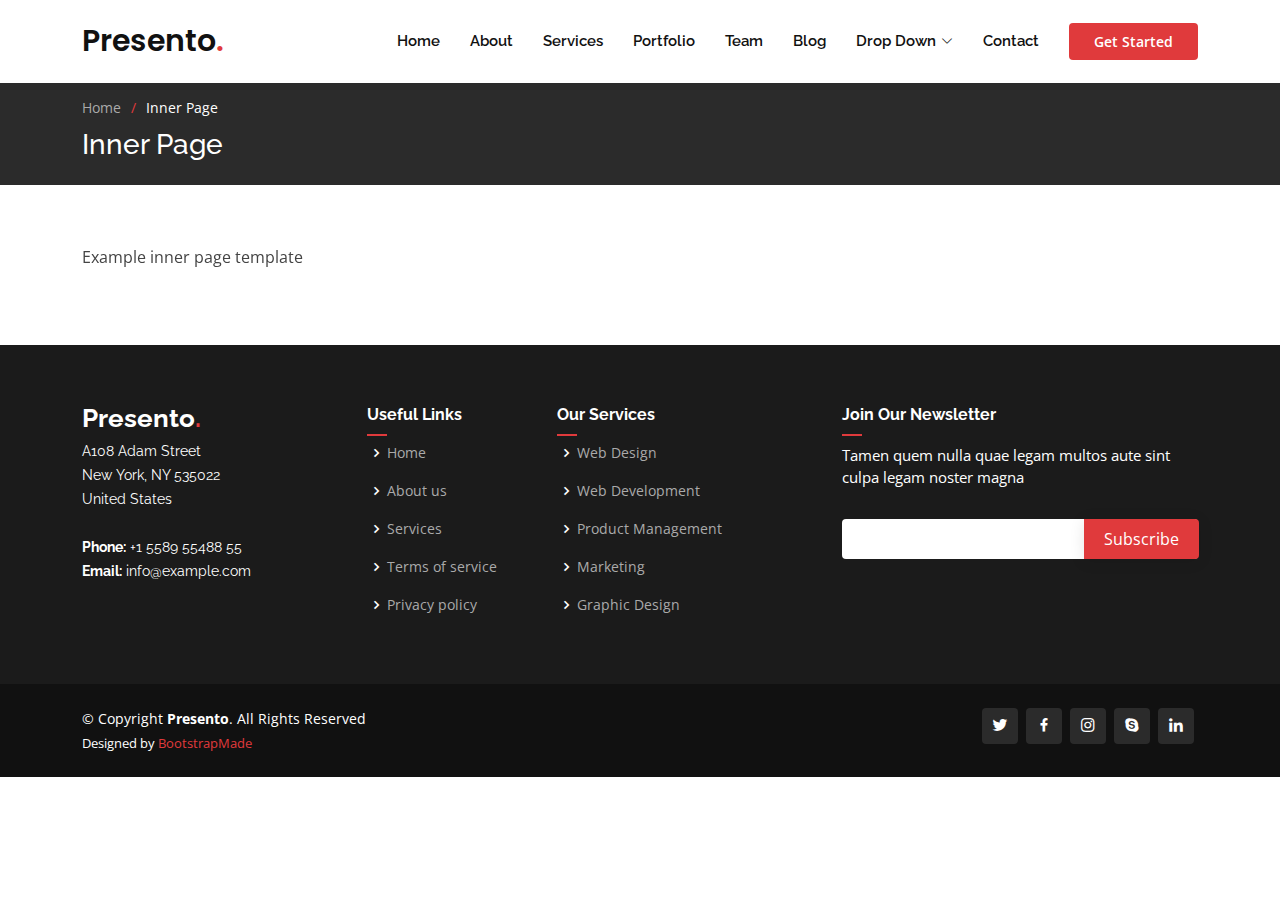
<file: inner-page.html>
<!DOCTYPE html>
<html lang="en">

<head>
  <meta charset="utf-8">
  <meta content="width=device-width, initial-scale=1.0" name="viewport">

  <title>today was change</title>
  <meta content="" name="description">
  <meta content="" name="keywords">

  <!-- Favicons -->
  <link href="assets/img/favicon.png" rel="icon">
  <link href="assets/img/apple-touch-icon.png" rel="apple-touch-icon">

  <!-- Google Fonts -->
  <link href="https://fonts.googleapis.com/css?family=Open+Sans:300,300i,400,400i,600,600i,700,700i|Raleway:300,300i,400,400i,500,500i,600,600i,700,700i|Poppins:300,300i,400,400i,500,500i,600,600i,700,700i" rel="stylesheet">

  <!-- Vendor CSS Files -->
  <link href="assets/vendor/aos/aos.css" rel="stylesheet">
  <link href="assets/vendor/bootstrap/css/bootstrap.min.css" rel="stylesheet">
  <link href="assets/vendor/bootstrap-icons/bootstrap-icons.css" rel="stylesheet">
  <link href="assets/vendor/boxicons/css/boxicons.min.css" rel="stylesheet">
  <link href="assets/vendor/glightbox/css/glightbox.min.css" rel="stylesheet">
  <link href="assets/vendor/remixicon/remixicon.css" rel="stylesheet">
  <link href="assets/vendor/swiper/swiper-bundle.min.css" rel="stylesheet">

  <!-- Template Main CSS File -->
  <link href="assets/css/style.css" rel="stylesheet">

  <!-- =======================================================
  * Template Name: Presento - v3.9.0
  * Template URL: https://bootstrapmade.com/presento-bootstrap-corporate-template/
  * Author: BootstrapMade.com
  * License: https://bootstrapmade.com/license/
  ======================================================== -->
</head>

<body>

  <!-- ======= Header ======= -->
  <header id="header" class="fixed-top d-flex align-items-center">
    <div class="container d-flex align-items-center">
      <h1 class="logo me-auto"><a href="index.html">Presento<span>.</span></a></h1>
      <!-- Uncomment below if you prefer to use an image logo -->
      <!-- <a href="index.html" class="logo me-auto"><img src="assets/img/logo.png" alt=""></a>-->

      <nav id="navbar" class="navbar order-last order-lg-0">
        <ul>
          <li><a class="nav-link scrollto " href="#hero">Home</a></li>
          <li><a class="nav-link scrollto" href="#about">About</a></li>
          <li><a class="nav-link scrollto" href="#services">Services</a></li>
          <li><a class="nav-link scrollto " href="#portfolio">Portfolio</a></li>
          <li><a class="nav-link scrollto" href="#team">Team</a></li>
          <li><a href="blog.html">Blog</a></li>
          <li class="dropdown"><a href="#"><span>Drop Down</span> <i class="bi bi-chevron-down"></i></a>
            <ul>
              <li><a href="#">Drop Down 1</a></li>
              <li class="dropdown"><a href="#"><span>Deep Drop Down</span> <i class="bi bi-chevron-right"></i></a>
                <ul>
                  <li><a href="#">Deep Drop Down 1</a></li>
                  <li><a href="#">Deep Drop Down 2</a></li>
                  <li><a href="#">Deep Drop Down 3</a></li>
                  <li><a href="#">Deep Drop Down 4</a></li>
                  <li><a href="#">Deep Drop Down 5</a></li>
                </ul>
              </li>
              <li><a href="#">Drop Down 2</a></li>
              <li><a href="#">Drop Down 3</a></li>
              <li><a href="#">Drop Down 4</a></li>
            </ul>
          </li>
          <li><a class="nav-link scrollto" href="#contact">Contact</a></li>
        </ul>
        <i class="bi bi-list mobile-nav-toggle"></i>
      </nav><!-- .navbar -->

      <a href="#about" class="get-started-btn scrollto">Get Started</a>
    </div>
  </header><!-- End Header -->

  <main id="main">

    <!-- ======= Breadcrumbs ======= -->
    <section class="breadcrumbs">
      <div class="container">

        <ol>
          <li><a href="index.html">Home</a></li>
          <li>Inner Page</li>
        </ol>
        <h2>Inner Page</h2>

      </div>
    </section><!-- End Breadcrumbs -->

    <section class="inner-page">
      <div class="container" data-aos="fade-up">
        <p>
          Example inner page template
        </p>
      </div>
    </section>

  </main><!-- End #main -->

  <!-- ======= Footer ======= -->
  <footer id="footer">

    <div class="footer-top">
      <div class="container">
        <div class="row">

          <div class="col-lg-3 col-md-6 footer-contact">
            <h3>Presento<span>.</span></h3>
            <p>
              A108 Adam Street <br>
              New York, NY 535022<br>
              United States <br><br>
              <strong>Phone:</strong> +1 5589 55488 55<br>
              <strong>Email:</strong> info@example.com<br>
            </p>
          </div>

          <div class="col-lg-2 col-md-6 footer-links">
            <h4>Useful Links</h4>
            <ul>
              <li><i class="bx bx-chevron-right"></i> <a href="#">Home</a></li>
              <li><i class="bx bx-chevron-right"></i> <a href="#">About us</a></li>
              <li><i class="bx bx-chevron-right"></i> <a href="#">Services</a></li>
              <li><i class="bx bx-chevron-right"></i> <a href="#">Terms of service</a></li>
              <li><i class="bx bx-chevron-right"></i> <a href="#">Privacy policy</a></li>
            </ul>
          </div>

          <div class="col-lg-3 col-md-6 footer-links">
            <h4>Our Services</h4>
            <ul>
              <li><i class="bx bx-chevron-right"></i> <a href="#">Web Design</a></li>
              <li><i class="bx bx-chevron-right"></i> <a href="#">Web Development</a></li>
              <li><i class="bx bx-chevron-right"></i> <a href="#">Product Management</a></li>
              <li><i class="bx bx-chevron-right"></i> <a href="#">Marketing</a></li>
              <li><i class="bx bx-chevron-right"></i> <a href="#">Graphic Design</a></li>
            </ul>
          </div>

          <div class="col-lg-4 col-md-6 footer-newsletter">
            <h4>Join Our Newsletter</h4>
            <p>Tamen quem nulla quae legam multos aute sint culpa legam noster magna</p>
            <form action="" method="post">
              <input type="email" name="email"><input type="submit" value="Subscribe">
            </form>
          </div>

        </div>
      </div>
    </div>

    <div class="container d-md-flex py-4">

      <div class="me-md-auto text-center text-md-start">
        <div class="copyright">
          &copy; Copyright <strong><span>Presento</span></strong>. All Rights Reserved
        </div>
        <div class="credits">
          <!-- All the links in the footer should remain intact. -->
          <!-- You can delete the links only if you purchased the pro version. -->
          <!-- Licensing information: https://bootstrapmade.com/license/ -->
          <!-- Purchase the pro version with working PHP/AJAX contact form: https://bootstrapmade.com/presento-bootstrap-corporate-template/ -->
          Designed by <a href="https://bootstrapmade.com/">BootstrapMade</a>
        </div>
      </div>
      <div class="social-links text-center text-md-end pt-3 pt-md-0">
        <a href="#" class="twitter"><i class="bx bxl-twitter"></i></a>
        <a href="#" class="facebook"><i class="bx bxl-facebook"></i></a>
        <a href="#" class="instagram"><i class="bx bxl-instagram"></i></a>
        <a href="#" class="google-plus"><i class="bx bxl-skype"></i></a>
        <a href="#" class="linkedin"><i class="bx bxl-linkedin"></i></a>
      </div>
    </div>
  </footer><!-- End Footer -->

  <a href="#" class="back-to-top d-flex align-items-center justify-content-center"><i class="bi bi-arrow-up-short"></i></a>

  <!-- Vendor JS Files -->
  <script src="assets/vendor/purecounter/purecounter_vanilla.js"></script>
  <script src="assets/vendor/aos/aos.js"></script>
  <script src="assets/vendor/bootstrap/js/bootstrap.bundle.min.js"></script>
  <script src="assets/vendor/glightbox/js/glightbox.min.js"></script>
  <script src="assets/vendor/isotope-layout/isotope.pkgd.min.js"></script>
  <script src="assets/vendor/swiper/swiper-bundle.min.js"></script>
  <script src="assets/vendor/php-email-form/validate.js"></script>

  <!-- Template Main JS File -->
  <script src="assets/js/main.js"></script>

</body>

</html>
</file>
<file: assets/css/style.css>
/*--------------------------------------------------------------
# General
--------------------------------------------------------------*/
body {
  font-family: "Open Sans", sans-serif;
  color: #444444;
}

a {
  color: #e03a3c;
  text-decoration: none;
}

a:hover {
  color: #e76668;
  text-decoration: none;
}

h1,
h2,
h3,
h4,
h5,
h6 {
  font-family: "Raleway", sans-serif;
}

/*--------------------------------------------------------------
# Back to top button
--------------------------------------------------------------*/
.back-to-top {
  position: fixed;
  visibility: hidden;
  opacity: 0;
  right: 15px;
  bottom: 15px;
  z-index: 996;
  background: #e03a3c;
  width: 40px;
  height: 40px;
  border-radius: 4px;
  transition: all 0.4s;
}

.back-to-top i {
  font-size: 28px;
  color: #fff;
  line-height: 0;
}

.back-to-top:hover {
  background: #e65d5f;
  color: #fff;
}

.back-to-top.active {
  visibility: visible;
  opacity: 1;
}

/*--------------------------------------------------------------
# Disable aos animation delay on mobile devices
--------------------------------------------------------------*/
@media screen and (max-width: 768px) {
  [data-aos-delay] {
    transition-delay: 0 !important;
  }
}

/*--------------------------------------------------------------
# Header
--------------------------------------------------------------*/
#header {
  background: #fff;
  transition: all 0.5s;
  z-index: 997;
  padding: 20px 0;
}

#header.header-scrolled {
  padding: 12px 0;
  box-shadow: 0px 2px 15px rgba(0, 0, 0, 0.1);
}

#header .logo {
  font-size: 30px;
  margin: 0;
  padding: 0;
  font-weight: 600;
  font-family: "Poppins", sans-serif;
}

#header .logo a {
  color: #111111;
}

#header .logo a span {
  color: #e03a3c;
}

#header .logo img {
  max-height: 40px;
}

/*--------------------------------------------------------------
# Get Startet Button
--------------------------------------------------------------*/
.get-started-btn {
  margin-left: 30px;
  background: #e03a3c;
  color: #fff;
  border-radius: 4px;
  padding: 8px 25px;
  white-space: nowrap;
  transition: 0.3s;
  font-size: 14px;
  font-weight: 600;
  display: inline-block;
}

.get-started-btn:hover {
  background: #111111;
  color: #fff;
}

@media (max-width: 992px) {
  .get-started-btn {
    margin: 0 15px 0 0;
    padding: 6px 18px;
  }
}

/*--------------------------------------------------------------
# Navigation Menu
--------------------------------------------------------------*/
/**
* Desktop Navigation 
*/
.navbar {
  padding: 0;
}

.navbar ul {
  margin: 0;
  padding: 0;
  display: flex;
  list-style: none;
  align-items: center;
}

.navbar li {
  position: relative;
}

.navbar a,
.navbar a:focus {
  display: flex;
  align-items: center;
  justify-content: space-between;
  padding: 10px 0 10px 30px;
  font-family: "Raleway", sans-serif;
  font-size: 15px;
  font-weight: 600;
  color: #111111;
  white-space: nowrap;
  transition: 0.3s;
}

.navbar a i,
.navbar a:focus i {
  font-size: 12px;
  line-height: 0;
  margin-left: 5px;
}

.navbar a:hover,
.navbar .active,
.navbar .active:focus,
.navbar li:hover>a {
  color: #e03a3c;
}

.navbar .dropdown ul {
  display: block;
  position: absolute;
  left: 30px;
  top: calc(100% + 30px);
  margin: 0;
  padding: 10px 0;
  z-index: 99;
  opacity: 0;
  visibility: hidden;
  background: #fff;
  box-shadow: 0px 0px 30px rgba(127, 137, 161, 0.25);
  transition: 0.3s;
}

.navbar .dropdown ul li {
  min-width: 200px;
}

.navbar .dropdown ul a {
  padding: 10px 20px;
  font-size: 14px;
}

.navbar .dropdown ul a i {
  font-size: 12px;
}

.navbar .dropdown ul a:hover,
.navbar .dropdown ul .active:hover,
.navbar .dropdown ul li:hover>a {
  color: #e03a3c;
}

.navbar .dropdown:hover>ul {
  opacity: 1;
  top: 100%;
  visibility: visible;
}

.navbar .dropdown .dropdown ul {
  top: 0;
  left: calc(100% - 30px);
  visibility: hidden;
}

.navbar .dropdown .dropdown:hover>ul {
  opacity: 1;
  top: 0;
  left: 100%;
  visibility: visible;
}

@media (max-width: 1366px) {
  .navbar .dropdown .dropdown ul {
    left: -90%;
  }

  .navbar .dropdown .dropdown:hover>ul {
    left: -100%;
  }
}

/**
* Mobile Navigation 
*/
.mobile-nav-toggle {
  color: #111111;
  font-size: 28px;
  cursor: pointer;
  display: none;
  line-height: 0;
  transition: 0.5s;
}

.mobile-nav-toggle.bi-x {
  color: #fff;
}

@media (max-width: 991px) {
  .mobile-nav-toggle {
    display: block;
  }

  .navbar ul {
    display: none;
  }
}

.navbar-mobile {
  position: fixed;
  overflow: hidden;
  top: 0;
  right: 0;
  left: 0;
  bottom: 0;
  background: rgba(0, 0, 0, 0.9);
  transition: 0.3s;
  z-index: 999;
}

.navbar-mobile .mobile-nav-toggle {
  position: absolute;
  top: 15px;
  right: 15px;
}

.navbar-mobile ul {
  display: block;
  position: absolute;
  top: 55px;
  right: 15px;
  bottom: 15px;
  left: 15px;
  padding: 10px 0;
  background-color: #fff;
  overflow-y: auto;
  transition: 0.3s;
}

.navbar-mobile a,
.navbar-mobile a:focus {
  padding: 10px 20px;
  font-size: 15px;
  color: #111111;
}

.navbar-mobile a:hover,
.navbar-mobile .active,
.navbar-mobile li:hover>a {
  color: #e03a3c;
}

.navbar-mobile .getstarted,
.navbar-mobile .getstarted:focus {
  margin: 15px;
}

.navbar-mobile .dropdown ul {
  position: static;
  display: none;
  margin: 10px 20px;
  padding: 10px 0;
  z-index: 99;
  opacity: 1;
  visibility: visible;
  background: #fff;
  box-shadow: 0px 0px 30px rgba(127, 137, 161, 0.25);
}

.navbar-mobile .dropdown ul li {
  min-width: 200px;
}

.navbar-mobile .dropdown ul a {
  padding: 10px 20px;
}

.navbar-mobile .dropdown ul a i {
  font-size: 12px;
}

.navbar-mobile .dropdown ul a:hover,
.navbar-mobile .dropdown ul .active:hover,
.navbar-mobile .dropdown ul li:hover>a {
  color: #e03a3c;
}

.navbar-mobile .dropdown>.dropdown-active {
  display: block;
}

/*--------------------------------------------------------------
# Hero Section
--------------------------------------------------------------*/
#hero {
  width: 100%;
  height: 100vh;
  background: url("../img/hero-bg.jpeg") top center no-repeat;
  background-size: cover;
  position: relative;
 
  padding-top: 80px;
  /* background-color: #aec2cb; */
}

#hero:before {
  content: "";
  background: rgba(0, 0, 0, 0.2);
  position: absolute;
  bottom: 0;
  top: 0;
  left: 0;
  right: 0;
} 

#hero h1 {
  margin: 0;
  font-size: 48px;
  font-weight: 700;
  color: #fff;
}

#hero h2 {
  color: #fff;
  margin: 10px 0 0 0;
  font-size: 24px;
}

#hero .btn-get-started {
  font-family: "Raleway", sans-serif;
  font-weight: 500;
  font-size: 16px;
  letter-spacing: 1px;
  display: inline-block;
  padding: 10px 30px;
  border-radius: 4px;
  transition: 0.5s;
  margin-top: 30px;
  color: #fff;
  background: #e03a3c;
  border: 2px solid #e03a3c;
}

#hero .btn-get-started:hover {
  background: transparent;
  border-color: #fff;
}

@media (max-width: 768px) {
  #hero {
    text-align: center;
    padding-top: 58px;
  }

  #hero h1 {
    font-size: 28px;
  }

  #hero h2 {
    font-size: 18px;
    line-height: 24px;
  }
}

@media (max-height: 500px) {
  #hero {
    height: 120vh;
  }
}

/*--------------------------------------------------------------
# Sections General
--------------------------------------------------------------*/
section {
  padding: 60px 0;
  overflow: hidden;
  position: relative;
}

.section-title {
  text-align: center;
  padding-bottom: 30px;
  position: relative;
}

.section-title h2 {
  font-size: 32px;
  font-weight: bold;
  text-transform: uppercase;
  margin-bottom: 20px;
  padding-bottom: 20px;
  position: relative;
}

.section-title h2::after {
  content: "";
  position: absolute;
  display: block;
  width: 50px;
  height: 3px;
  background: #e03a3c;
  bottom: 0;
  left: calc(50% - 25px);
}

.section-title p {
  margin-bottom: 0;
}

.section-bg {
  padding: 120px 0;
  color: #fff;
}

.section-bg:before {
  content: "";
  background: #1b1b1b;
  position: absolute;
  bottom: 60px;
  top: 60px;
  left: 0;
  right: 0;
  transform: skewY(-3deg);
}

/*--------------------------------------------------------------
# Breadcrumbs
--------------------------------------------------------------*/
.breadcrumbs {
  padding: 15px 0;
  background: #2b2b2b;
  min-height: 40px;
  margin-top: 82px;
  color: #fff;
}

.breadcrumbs h2 {
  font-size: 28px;
  font-weight: 500;
}

.breadcrumbs ol {
  display: flex;
  flex-wrap: wrap;
  list-style: none;
  padding: 0 0 10px 0;
  margin: 0;
  font-size: 14px;
}

.breadcrumbs ol a {
  color: #aaaaaa;
}

.breadcrumbs ol a:hover {
  color: #fff;
  transition: 0.3s;
}

.breadcrumbs ol li+li {
  padding-left: 10px;
}

.breadcrumbs ol li+li::before {
  display: inline-block;
  padding-right: 10px;
  color: #e03a3c;
  content: "/";
}

/*--------------------------------------------------------------
# Clients
--------------------------------------------------------------*/
.clients .swiper-pagination {
  margin-top: 20px;
  position: relative;
}

.clients .swiper-pagination .swiper-pagination-bullet {
  width: 12px;
  height: 12px;
  background-color: #fff;
  opacity: 1;
  border: 1px solid #e03a3c;
}

.clients .swiper-pagination .swiper-pagination-bullet-active {
  background-color: #e03a3c;
}

.clients .swiper-slide img {
  opacity: 0.5;
  transition: 0.3s;
  filter: grayscale(100);
}

.clients .swiper-slide img:hover {
  opacity: 1;
  filter: none;
}

/*--------------------------------------------------------------
# About
--------------------------------------------------------------*/
.about .container {
  position: relative;
  z-index: 10;
}

.about .content {
  padding: 30px 30px 30px 0;
}

.about .content h3 {
  font-weight: 700;
  font-size: 34px;
  margin-bottom: 30px;
}

.about .content p {
  margin-bottom: 30px;
}

.about .content .about-btn {
  padding: 8px 30px 9px 30px;
  color: #fff;
  border-radius: 50px;
  transition: 0.3s;
  text-transform: uppercase;
  font-weight: 600;
  font-size: 13px;
  display: inline-flex;
  align-items: center;
  border: 2px solid #e03a3c;
}

.about .content .about-btn i {
  font-size: 16px;
  padding-left: 5px;
}

.about .content .about-btn:hover {
  background: #e35052;
  background: #e03a3c;
}

.about .icon-boxes .icon-box {
  margin-top: 30px;
}

.about .icon-boxes .icon-box i {
  font-size: 40px;
  color: #e03a3c;
  margin-bottom: 10px;
}

.about .icon-boxes .icon-box h4 {
  font-size: 20px;
  font-weight: 700;
  margin: 0 0 10px 0;
}

.about .icon-boxes .icon-box p {
  font-size: 15px;
  color: #848484;
}
.rite ul {
  list-style: none;
}


.rite ul i {
    font-size: 20px;
    padding-right: 4px;
    color: #e03a3c;
    list-style: none;
}


@media (max-width: 1200px) {
  .about .content {
    padding-right: 0;
  }
}

@media (max-width: 768px) {
  .about {
    text-align: center;
  }
}
.rite ul {
  list-style: none;
}


.rite ul i {
    font-size: 20px;
    padding-right: 4px;
    color: #e03a3c;
    list-style: none;
}

/*--------------------------------------------------------------
# Counts
--------------------------------------------------------------*/
.counts {
  padding-top: 80px;
}

.counts .count-box {
  padding: 30px 30px 25px 30px;
  width: 100%;
  position: relative;
  text-align: center;
  box-shadow: 0px 2px 35px rgba(0, 0, 0, 0.06);
  border-radius: 4px;
}

.counts .count-box i {
  position: absolute;
  width: 54px;
  height: 54px;
  top: -27px;
  left: 50%;
  transform: translateX(-50%);
  font-size: 24px;
  background: #fff;
  color: #e03a3c;
  border-radius: 50px;
  border: 2px solid #fff;
  box-shadow: 0px 2px 25px rgba(0, 0, 0, 0.1);
  display: inline-flex;
  align-items: center;
  justify-content: center;
}

.counts .count-box span {
  font-size: 36px;
  display: block;
  font-weight: 700;
  color: #111111;
}

.counts .count-box p {
  padding: 0;
  margin: 0;
  font-family: "Raleway", sans-serif;
  font-size: 14px;
}

/*--------------------------------------------------------------
# Tabs
--------------------------------------------------------------*/
.tabs .nav-tabs {
  border: 0;
}

.tabs .nav-link {
  border: 1px solid #b9b9b9;
  padding: 15px;
  transition: 0.3s;
  color: #111111;
  border-radius: 0;
  display: flex;
  align-items: center;
  justify-content: center;
  cursor: pointer;
}

.tabs .nav-link .iconify {
  padding-right: 15px;
  font-size: 48px;
}

.tabs .nav-link h4 {
  font-size: 18px;
  font-weight: 600;
  margin: 0;
}

.tabs .nav-link:hover {
  color: #e03a3c;
}

.tabs .nav-link.active {
  background: #e03a3c;
  color: #fff;
  border-color: #e03a3c;
}

@media (max-width: 768px) {
  .tabs .nav-link .iconify {
    padding: 0;
    line-height: 1;
    font-size: 36px;
  }
}

@media (max-width: 575px) {
  .tabs .nav-link {
    padding: 15px;
  }

  .tabs .nav-link .iconify {
    font-size: 24px;
  }
}

.tabs .tab-content {
  margin-top: 30px;
}

.tabs .tab-pane h3 {
  font-weight: 600;
  font-size: 26px;
}

.tabs .tab-pane ul {
  list-style: none;
  padding: 0;
}

.tabs .tab-pane ul li {
  padding-bottom: 10px;
}

.tabs .tab-pane ul .iconify {
  font-size: 20px;
  padding-right: 4px;
  color: #e03a3c;
}

.tabs .tab-pane p:last-child {
  margin-bottom: 0;
}

/*--------------------------------------------------------------
# Services
--------------------------------------------------------------*/
.services .icon-box {
  margin-bottom: 20px;
  padding: 30px;
  border-radius: 6px;
  background: #252525;
  transition: 0.3s;
}

.services .icon-box:hover {
  background: #2b2b2b;
}

.services .icon-box .iconify {
  float: left;
  color: #e03a3c;
  font-size: 40px;
  line-height: 0;
}

.services .icon-box h4 {
  margin-left: 70px;
  font-weight: 700;
  margin-bottom: 15px;
  font-size: 18px;
}

.services .icon-box h4 a {
  color: #fff;
  transition: 0.3s;
}

.services .icon-box h4 a:hover {
  text-decoration: underline;
}

.services .icon-box .icon-box:hover h4 a {
  color: #e03a3c;
}

.services .icon-box p {
  margin-left: 70px;
  line-height: 24px;
  font-size: 14px;
}

.services .icon-box button {
  margin-left: 70px;
  line-height: 24px;
  font-size: 14px;
}

/*--------------------------------------------------------------
# Portfolio
--------------------------------------------------------------*/
.portfolio .portfolio-item {
  margin-bottom: 30px;
}

.portfolio #portfolio-flters {
  padding: 0;
  margin: 0 auto 20px auto;
  list-style: none;
  text-align: center;
}

.portfolio #portfolio-flters li {
  cursor: pointer;
  display: inline-block;
  padding: 8px 15px 10px 15px;
  font-size: 14px;
  font-weight: 600;
  line-height: 1;
  text-transform: uppercase;
  color: #444444;
  margin-bottom: 5px;
  transition: all 0.3s ease-in-out;
  border-radius: 3px;
}

.portfolio #portfolio-flters li:hover,
.portfolio #portfolio-flters li.filter-active {
  color: #fff;
  background: #e03a3c;
}

.portfolio #portfolio-flters li:last-child {
  margin-right: 0;
}

.portfolio .portfolio-wrap {
  transition: 0.3s;
  position: relative;
  overflow: hidden;
  z-index: 1;
  background: rgba(17, 17, 17, 0.6);
}

.portfolio .portfolio-wrap::before {
  content: "";
  background: rgba(17, 17, 17, 0.6);
  position: absolute;
  left: 0;
  right: 0;
  top: 0;
  bottom: 0;
  transition: all ease-in-out 0.3s;
  z-index: 2;
  opacity: 0;
}

.portfolio .portfolio-wrap img {
  transition: all ease-in-out 0.3s;
}

.portfolio .portfolio-wrap .portfolio-info {
  opacity: 0;
  position: absolute;
  top: 0;
  left: 0;
  right: 0;
  bottom: 0;
  z-index: 3;
  transition: all ease-in-out 0.3s;
  display: flex;
  flex-direction: column;
  justify-content: flex-end;
  align-items: flex-start;
  padding: 20px;
}

.portfolio .portfolio-wrap .portfolio-info h4 {
  font-size: 20px;
  color: #fff;
  font-weight: 600;
}

.portfolio .portfolio-wrap .portfolio-info p {
  color: rgba(255, 255, 255, 0.7);
  font-size: 14px;
  text-transform: uppercase;
  padding: 0;
  margin: 0;
  font-style: italic;
}

.portfolio .portfolio-wrap .portfolio-links {
  text-align: center;
  z-index: 4;
}

.portfolio .portfolio-wrap .portfolio-links a {
  color: rgba(255, 255, 255, 0.4);
  margin: 0 5px 0 0;
  font-size: 28px;
  display: inline-block;
  transition: 0.3s;
}

.portfolio .portfolio-wrap .portfolio-links a:hover {
  color: #fff;
}

.portfolio .portfolio-wrap:hover::before {
  opacity: 1;
}

.portfolio .portfolio-wrap:hover img {
  transform: scale(1.2);
}

.portfolio .portfolio-wrap:hover .portfolio-info {
  opacity: 1;
}

/*--------------------------------------------------------------
# Portfolio Details
--------------------------------------------------------------*/
.portfolio-details {
  padding-top: 40px;
}

.portfolio-details .portfolio-details-slider img {
  width: 100%;
}

.portfolio-details .portfolio-details-slider .swiper-pagination {
  margin-top: 20px;
  position: relative;
}

.portfolio-details .portfolio-details-slider .swiper-pagination .swiper-pagination-bullet {
  width: 12px;
  height: 12px;
  background-color: #fff;
  opacity: 1;
  border: 1px solid #e03a3c;
}

.portfolio-details .portfolio-details-slider .swiper-pagination .swiper-pagination-bullet-active {
  background-color: #e03a3c;
}

.portfolio-details .portfolio-info {
  padding: 30px;
  box-shadow: 0px 0 30px rgba(17, 17, 17, 0.08);
}

.portfolio-details .portfolio-info h3 {
  font-size: 22px;
  font-weight: 700;
  margin-bottom: 20px;
  padding-bottom: 20px;
  border-bottom: 1px solid #eee;
}

.portfolio-details .portfolio-info ul {
  list-style: none;
  padding: 0;
  font-size: 15px;
}

.portfolio-details .portfolio-info ul li+li {
  margin-top: 10px;
}

.portfolio-details .portfolio-description {
  padding-top: 30px;
}

.portfolio-details .portfolio-description h2 {
  font-size: 26px;
  font-weight: 700;
  margin-bottom: 20px;
}

.portfolio-details .portfolio-description p {
  padding: 0;
}

/*--------------------------------------------------------------
# Testimonials
--------------------------------------------------------------*/
.testimonials .testimonials-carousel,
.testimonials .testimonials-slider {
  overflow: hidden;
}

.testimonials .testimonial-item {
  box-sizing: content-box;
  padding: 30px;
  margin: 30px 15px;
  min-height: 200px;
  box-shadow: 0px 2px 12px rgba(0, 0, 0, 0.08);
  position: relative;
  background: #fff;
  border-radius: 15px;
}

.testimonials .testimonial-item .testimonial-img {
  width: 90px;
  border-radius: 10px;
  border: 6px solid #fff;
  float: left;
  margin: 0 10px 0 0;
}

.testimonials .testimonial-item h3 {
  font-size: 18px;
  font-weight: bold;
  margin: 25px 0 5px 0;
  color: #111;
}

.testimonials .testimonial-item h4 {
  font-size: 14px;
  color: #999;
  margin: 0;
}

.testimonials .testimonial-item .quote-icon-left,
.testimonials .testimonial-item .quote-icon-right {
  color: #fceaea;
  font-size: 26px;
}

.testimonials .testimonial-item .quote-icon-left {
  display: inline-block;
  left: -5px;
  position: relative;
}

.testimonials .testimonial-item .quote-icon-right {
  display: inline-block;
  right: -5px;
  position: relative;
  top: 10px;
}

.testimonials .testimonial-item p {
  font-style: italic;
  margin: 30px auto 15px auto;
}

.testimonials .swiper-pagination {
  margin-top: 20px;
  position: relative;
}

.testimonials .swiper-pagination .swiper-pagination-bullet {
  width: 12px;
  height: 12px;
  background-color: #fff;
  opacity: 1;
  border: 1px solid #e03a3c;
}

.testimonials .swiper-pagination .swiper-pagination-bullet-active {
  background-color: #e03a3c;
}

/*--------------------------------------------------------------
# Pricing
--------------------------------------------------------------*/
.pricing .box {
  padding: 20px;
  background: #2b2b2b;
  text-align: center;
  border-radius: 8px;
  position: relative;
  overflow: hidden;
}

.pricing .box h3 {
  font-weight: 400;
  padding: 15px;
  font-size: 18px;
  text-transform: uppercase;
  font-weight: 600;
}

.pricing .box h4 {
  font-size: 42px;
  font-weight: 500;
  font-family: "Open Sans", sans-serif;
  margin-bottom: 20px;
}

.pricing .box h4 sup {
  font-size: 20px;
  top: -15px;
  left: -3px;
}

.pricing .box h4 span {
  font-size: 16px;
  font-weight: 300;
}

.pricing .box ul {
  padding: 0;
  list-style: none;
  text-align: center;
  line-height: 20px;
  font-size: 14px;
}

.pricing .box ul li {
  padding-bottom: 16px;
}

.pricing .box ul i {
  color: #e03a3c;
  font-size: 18px;
  padding-right: 4px;
}

.pricing .box ul .na {
  color: rgba(255, 255, 255, 0.5);
  text-decoration: line-through;
}

.pricing .box .btn-wrap {
  padding: 15px;
  text-align: center;
}

.pricing .box .btn-buy {
  display: inline-block;
  padding: 10px 40px 12px 40px;
  border-radius: 4px;
  color: #fff;
  transition: none;
  font-size: 14px;
  font-weight: 400;
  font-family: "Raleway", sans-serif;
  font-weight: 600;
  transition: 0.3s;
  border: 2px solid rgba(255, 255, 255, 0.3);
}

.pricing .box .btn-buy:hover {
  border-color: #fff;
}

.pricing .featured {
  background: #e03a3c;
}

/*--------------------------------------------------------------
# Frequently Asked Questions
--------------------------------------------------------------*/
.faq .faq-list {
  padding: 0;
  list-style: none;
}

.faq .faq-list li {
  border-bottom: 1px solid #eee;
  margin-bottom: 20px;
  padding-bottom: 20px;
}

.faq .faq-list a {
  display: block;
  position: relative;
  font-family: #e03a3c;
  font-size: 18px;
  line-height: 24px;
  font-weight: 400;
  padding-right: 25px;
  cursor: pointer;
}

.faq .faq-list i {
  font-size: 24px;
  position: absolute;
  right: 0;
  top: 0;
}

.faq .faq-list p {
  margin-bottom: 0;
  padding: 10px 0 0 0;
}

.faq .faq-list .icon-show {
  display: none;
}

.faq .faq-list a.collapsed {
  color: #343a40;
}

.faq .faq-list a.collapsed:hover {
  color: #e03a3c;
}

.faq .faq-list a.collapsed .icon-show {
  display: inline-block;
}

.faq .faq-list a.collapsed .icon-close {
  display: none;
}

/*--------------------------------------------------------------
# Team
--------------------------------------------------------------*/
.team .member {
  margin-bottom: 20px;
  overflow: hidden;
  border-radius: 5px;
  background: #fff;
}

.team .member .member-img {
  position: relative;
  overflow: hidden;
}

.team .member .social {
  position: absolute;
  left: 0;
  bottom: 30px;
  right: 0;
  opacity: 0;
  transition: ease-in-out 0.3s;
  display: flex;
  align-items: center;
  justify-content: center;
}

.team .member .social a {
  transition: color 0.3s;
  color: #111111;
  margin: 0 3px;
  border-radius: 50px;
  width: 36px;
  height: 36px;
  background: #e03a3c;
  display: inline-flex;
  align-items: center;
  justify-content: center;
  transition: ease-in-out 0.3s;
  color: #fff;
}

.team .member .social a:hover {
  background: #111111;
}

.team .member .social i {
  font-size: 18px;
  line-height: 0;
}

.team .member .member-info {
  padding: 25px 15px;
}

.team .member .member-info h4 {
  font-weight: 700;
  margin-bottom: 5px;
  font-size: 18px;
  color: #111111;
}

.team .member .member-info span {
  display: block;
  font-size: 13px;
  font-weight: 400;
  color: #aaaaaa;
}

.team .member .member-info p {
  font-style: italic;
  font-size: 14px;
  line-height: 26px;
  color: #777777;
}

.team .member:hover .social {
  opacity: 1;
  bottom: 15px;
}

/*--------------------------------------------------------------
# Contact
--------------------------------------------------------------*/
.contact .info-box {
  color: #444444;
  text-align: center;
  box-shadow: 0 0 30px rgba(214, 215, 216, 0.6);
  padding: 30px 0 32px 0;
  border-radius: 4px;
}

.contact .info-box i {
  font-size: 32px;
  color: #e03a3c;
  border-radius: 50%;
  padding: 8px;
  border: 2px dotted #f8d4d5;
}

.contact .info-box h3 {
  font-size: 20px;
  color: #777777;
  font-weight: 700;
  margin: 10px 0;
}

.contact .info-box p {
  padding: 0;
  line-height: 24px;
  font-size: 14px;
  margin-bottom: 0;
}

.contact .php-email-form {
  box-shadow: 0 0 30px rgba(214, 215, 216, 0.6);
  padding: 30px;
  border-radius: 4px;
}

.contact .php-email-form .error-message {
  display: none;
  color: #fff;
  background: #ed3c0d;
  text-align: left;
  padding: 15px;
  font-weight: 600;
}

.contact .php-email-form .error-message br+br {
  margin-top: 25px;
}

.contact .php-email-form .sent-message {
  display: none;
  color: #fff;
  background: #18d26e;
  text-align: center;
  padding: 15px;
  font-weight: 600;
}

.contact .php-email-form .loading {
  display: none;
  background: #fff;
  text-align: center;
  padding: 15px;
}

.contact .php-email-form .loading:before {
  content: "";
  display: inline-block;
  border-radius: 50%;
  width: 24px;
  height: 24px;
  margin: 0 10px -6px 0;
  border: 3px solid #18d26e;
  border-top-color: #eee;
  -webkit-animation: animate-loading 1s linear infinite;
  animation: animate-loading 1s linear infinite;
}

.contact .php-email-form .form-group {
  margin-bottom: 25px;
}

.contact .php-email-form input,
.contact .php-email-form textarea {
  box-shadow: none;
  font-size: 14px;
  border-radius: 4px;
}

.contact .php-email-form input:focus,
.contact .php-email-form textarea:focus {
  border-color: #111111;
}

.contact .php-email-form input {
  padding: 10px 15px;
}

.contact .php-email-form textarea {
  padding: 12px 15px;
}

.contact .php-email-form button[type=submit] {
  background: #e03a3c;
  border: 0;
  padding: 10px 32px;
  color: #fff;
  transition: 0.4s;
  border-radius: 4px;
}

.contact .php-email-form button[type=submit]:hover {
  background: #e35052;
}

@-webkit-keyframes animate-loading {
  0% {
    transform: rotate(0deg);
  }

  100% {
    transform: rotate(360deg);
  }
}

@keyframes animate-loading {
  0% {
    transform: rotate(0deg);
  }

  100% {
    transform: rotate(360deg);
  }
}

/*--------------------------------------------------------------
# Blog
--------------------------------------------------------------*/
.blog {
  padding: 40px 0 20px 0;
}

.blog .entry {
  padding: 30px;
  margin-bottom: 60px;
  box-shadow: 0 4px 16px rgba(0, 0, 0, 0.1);
}

.blog .entry .entry-img {
  max-height: 440px;
  margin: -30px -30px 20px -30px;
  overflow: hidden;
}

.blog .entry .entry-title {
  font-size: 28px;
  font-weight: bold;
  padding: 0;
  margin: 0 0 20px 0;
}

.blog .entry .entry-title a {
  color: #111111;
  transition: 0.3s;
}

.blog .entry .entry-title a:hover {
  color: #e03a3c;
}

.blog .entry .entry-meta {
  margin-bottom: 15px;
  color: #777777;
}

.blog .entry .entry-meta ul {
  display: flex;
  flex-wrap: wrap;
  list-style: none;
  align-items: center;
  padding: 0;
  margin: 0;
}

.blog .entry .entry-meta ul li+li {
  padding-left: 20px;
}

.blog .entry .entry-meta i {
  font-size: 16px;
  margin-right: 8px;
  line-height: 0;
}

.blog .entry .entry-meta a {
  color: #777777;
  font-size: 14px;
  display: inline-block;
  line-height: 1;
}

.blog .entry .entry-content p {
  line-height: 24px;
}

.blog .entry .entry-content .read-more {
  -moz-text-align-last: right;
  text-align-last: right;
}

.blog .entry .entry-content .read-more a {
  display: inline-block;
  background: #e03a3c;
  color: #fff;
  padding: 6px 20px;
  transition: 0.3s;
  font-size: 14px;
  border-radius: 4px;
}

.blog .entry .entry-content .read-more a:hover {
  background: #e35052;
}

.blog .entry .entry-content h3 {
  font-size: 22px;
  margin-top: 30px;
  font-weight: bold;
}

.blog .entry .entry-content blockquote {
  overflow: hidden;
  background-color: #fafafa;
  padding: 60px;
  position: relative;
  text-align: center;
  margin: 20px 0;
}

.blog .entry .entry-content blockquote p {
  color: #444444;
  line-height: 1.6;
  margin-bottom: 0;
  font-style: italic;
  font-weight: 500;
  font-size: 22px;
}

.blog .entry .entry-content blockquote::after {
  content: "";
  position: absolute;
  left: 0;
  top: 0;
  bottom: 0;
  width: 3px;
  background-color: #111111;
  margin-top: 20px;
  margin-bottom: 20px;
}

.blog .entry .entry-footer {
  padding-top: 10px;
  border-top: 1px solid #e6e6e6;
}

.blog .entry .entry-footer i {
  color: #5e5e5e;
  display: inline;
}

.blog .entry .entry-footer a {
  color: #1e1e1e;
  transition: 0.3s;
}

.blog .entry .entry-footer a:hover {
  color: #e03a3c;
}

.blog .entry .entry-footer .cats {
  list-style: none;
  display: inline;
  padding: 0 20px 0 0;
  font-size: 14px;
}

.blog .entry .entry-footer .cats li {
  display: inline-block;
}

.blog .entry .entry-footer .tags {
  list-style: none;
  display: inline;
  padding: 0;
  font-size: 14px;
}

.blog .entry .entry-footer .tags li {
  display: inline-block;
}

.blog .entry .entry-footer .tags li+li::before {
  padding-right: 6px;
  color: #6c757d;
  content: ",";
}

.blog .entry .entry-footer .share {
  font-size: 16px;
}

.blog .entry .entry-footer .share i {
  padding-left: 5px;
}

.blog .entry-single {
  margin-bottom: 30px;
}

.blog .blog-author {
  padding: 20px;
  margin-bottom: 30px;
  box-shadow: 0 4px 16px rgba(0, 0, 0, 0.1);
}

.blog .blog-author img {
  width: 120px;
  margin-right: 20px;
}

.blog .blog-author h4 {
  font-weight: 600;
  font-size: 22px;
  margin-bottom: 0px;
  padding: 0;
  color: #111111;
}

.blog .blog-author .social-links {
  margin: 0 10px 10px 0;
}

.blog .blog-author .social-links a {
  color: rgba(17, 17, 17, 0.5);
  margin-right: 5px;
}

.blog .blog-author p {
  font-style: italic;
  color: #b7b7b7;
}

.blog .blog-comments {
  margin-bottom: 30px;
}

.blog .blog-comments .comments-count {
  font-weight: bold;
}

.blog .blog-comments .comment {
  margin-top: 30px;
  position: relative;
}

.blog .blog-comments .comment .comment-img {
  margin-right: 14px;
}

.blog .blog-comments .comment .comment-img img {
  width: 60px;
}

.blog .blog-comments .comment h5 {
  font-size: 16px;
  margin-bottom: 2px;
}

.blog .blog-comments .comment h5 a {
  font-weight: bold;
  color: #444444;
  transition: 0.3s;
}

.blog .blog-comments .comment h5 a:hover {
  color: #e03a3c;
}

.blog .blog-comments .comment h5 .reply {
  padding-left: 10px;
  color: #111111;
}

.blog .blog-comments .comment h5 .reply i {
  font-size: 20px;
}

.blog .blog-comments .comment time {
  display: block;
  font-size: 14px;
  color: #2b2b2b;
  margin-bottom: 5px;
}

.blog .blog-comments .comment.comment-reply {
  padding-left: 40px;
}

.blog .blog-comments .reply-form {
  margin-top: 30px;
  padding: 30px;
  box-shadow: 0 4px 16px rgba(0, 0, 0, 0.1);
}

.blog .blog-comments .reply-form h4 {
  font-weight: bold;
  font-size: 22px;
}

.blog .blog-comments .reply-form p {
  font-size: 14px;
}

.blog .blog-comments .reply-form input {
  border-radius: 4px;
  padding: 10px 10px;
  font-size: 14px;
}

.blog .blog-comments .reply-form input:focus {
  box-shadow: none;
  border-color: #ee9293;
}

.blog .blog-comments .reply-form textarea {
  border-radius: 4px;
  padding: 10px 10px;
  font-size: 14px;
}

.blog .blog-comments .reply-form textarea:focus {
  box-shadow: none;
  border-color: #ee9293;
}

.blog .blog-comments .reply-form .form-group {
  margin-bottom: 25px;
}

.blog .blog-comments .reply-form .btn-primary {
  border-radius: 4px;
  padding: 10px 20px;
  border: 0;
  background-color: #111111;
}

.blog .blog-comments .reply-form .btn-primary:hover {
  background-color: #1e1e1e;
}

.blog .blog-pagination {
  color: #444444;
}

.blog .blog-pagination ul {
  display: flex;
  padding: 0;
  margin: 0;
  list-style: none;
}

.blog .blog-pagination li {
  margin: 0 5px;
  transition: 0.3s;
}

.blog .blog-pagination li a {
  color: #111111;
  padding: 7px 16px;
  display: flex;
  align-items: center;
  justify-content: center;
}

.blog .blog-pagination li.active,
.blog .blog-pagination li:hover {
  background: #e03a3c;
}

.blog .blog-pagination li.active a,
.blog .blog-pagination li:hover a {
  color: #fff;
}

.blog .sidebar {
  padding: 30px;
  margin: 0 0 60px 20px;
  box-shadow: 0 4px 16px rgba(0, 0, 0, 0.1);
}

.blog .sidebar .sidebar-title {
  font-size: 20px;
  font-weight: 700;
  padding: 0 0 0 0;
  margin: 0 0 15px 0;
  color: #111111;
  position: relative;
}

.blog .sidebar .sidebar-item {
  margin-bottom: 30px;
}

.blog .sidebar .search-form form {
  background: #fff;
  border: 1px solid #ddd;
  padding: 3px 10px;
  position: relative;
}

.blog .sidebar .search-form form input[type=text] {
  border: 0;
  padding: 4px;
  border-radius: 4px;
  width: calc(100% - 40px);
}

.blog .sidebar .search-form form button {
  position: absolute;
  top: 0;
  right: 0;
  bottom: 0;
  border: 0;
  background: none;
  font-size: 16px;
  padding: 0 15px;
  margin: -1px;
  background: #e03a3c;
  color: #fff;
  transition: 0.3s;
  border-radius: 0 4px 4px 0;
  line-height: 0;
}

.blog .sidebar .search-form form button i {
  line-height: 0;
}

.blog .sidebar .search-form form button:hover {
  background: #e34c4d;
}

.blog .sidebar .categories ul {
  list-style: none;
  padding: 0;
}

.blog .sidebar .categories ul li+li {
  padding-top: 10px;
}

.blog .sidebar .categories ul a {
  color: #111111;
  transition: 0.3s;
}

.blog .sidebar .categories ul a:hover {
  color: #e03a3c;
}

.blog .sidebar .categories ul a span {
  padding-left: 5px;
  color: #aaaaaa;
  font-size: 14px;
}

.blog .sidebar .recent-posts .post-item+.post-item {
  margin-top: 15px;
}

.blog .sidebar .recent-posts img {
  width: 80px;
  float: left;
}

.blog .sidebar .recent-posts h4 {
  font-size: 15px;
  margin-left: 95px;
  font-weight: bold;
}

.blog .sidebar .recent-posts h4 a {
  color: #111111;
  transition: 0.3s;
}

.blog .sidebar .recent-posts h4 a:hover {
  color: #e03a3c;
}

.blog .sidebar .recent-posts time {
  display: block;
  margin-left: 95px;
  font-style: italic;
  font-size: 14px;
  color: #aaaaaa;
}

.blog .sidebar .tags {
  margin-bottom: -10px;
}

.blog .sidebar .tags ul {
  list-style: none;
  padding: 0;
}

.blog .sidebar .tags ul li {
  display: inline-block;
}

.blog .sidebar .tags ul a {
  color: #515151;
  font-size: 14px;
  padding: 6px 14px;
  margin: 0 6px 8px 0;
  border: 1px solid #c4c4c4;
  display: inline-block;
  transition: 0.3s;
}

.blog .sidebar .tags ul a:hover {
  color: #fff;
  border: 1px solid #e03a3c;
  background: #e03a3c;
}

.blog .sidebar .tags ul a span {
  padding-left: 5px;
  color: #aaaaaa;
  font-size: 14px;
}

/*--------------------------------------------------------------
# Footer
--------------------------------------------------------------*/
#footer {
  color: #fff;
  font-size: 14px;
  background: #111111;
}

#footer .footer-top {
  padding: 60px 0 30px 0;
  background: #1b1b1b;
}

#footer .footer-top .footer-contact {
  margin-bottom: 30px;
}

#footer .footer-top .footer-contact h3 {
  font-size: 26px;
  line-height: 1;
  font-weight: 700;
}

#footer .footer-top .footer-contact h3 span {
  color: #e03a3c;
}

#footer .footer-top .footer-contact p {
  font-size: 14px;
  line-height: 24px;
  margin-bottom: 0;
  font-family: "Raleway", sans-serif;
}

#footer .footer-top h4 {
  font-size: 16px;
  font-weight: bold;
  position: relative;
  padding-bottom: 12px;
}

#footer .footer-top h4::after {
  content: "";
  position: absolute;
  display: block;
  width: 20px;
  height: 2px;
  background: #e03a3c;
  bottom: 0;
  left: 0;
}

#footer .footer-top .footer-links {
  margin-bottom: 30px;
}

#footer .footer-top .footer-links ul {
  list-style: none;
  padding: 0;
  margin: 0;
}

#footer .footer-top .footer-links ul i {
  padding-right: 2px;
  color: white;
  font-size: 18px;
  line-height: 1;
}

#footer .footer-top .footer-links ul li {
  padding: 10px 0;
  display: flex;
  align-items: center;
}

#footer .footer-top .footer-links ul li:first-child {
  padding-top: 0;
}

#footer .footer-top .footer-links ul a {
  color: #aaaaaa;
  transition: 0.3s;
  display: inline-block;
  line-height: 1;
}

#footer .footer-top .footer-links ul a:hover {
  text-decoration: none;
  color: #fff;
}

#footer .footer-newsletter {
  font-size: 15px;
}

#footer .footer-newsletter h4 {
  font-size: 16px;
  font-weight: bold;
  position: relative;
  padding-bottom: 12px;
}

#footer .footer-newsletter form {
  margin-top: 30px;
  background: #fff;
  padding: 5px 10px;
  position: relative;
  border-radius: 4px;
  text-align: left;
}

#footer .footer-newsletter form input[type=email] {
  border: 0;
  padding: 4px 8px;
  width: calc(100% - 100px);
}

#footer .footer-newsletter form input[type=submit] {
  position: absolute;
  top: 0;
  right: -1px;
  bottom: 0;
  border: 0;
  background: none;
  font-size: 16px;
  padding: 0 20px;
  background: #e03a3c;
  color: #fff;
  transition: 0.3s;
  border-radius: 0 4px 4px 0;
  box-shadow: 0px 2px 15px rgba(0, 0, 0, 0.1);
}

#footer .footer-newsletter form input[type=submit]:hover {
  background: #e35052;
}

#footer .credits {
  padding-top: 5px;
  font-size: 13px;
}

#footer .social-links a {
  font-size: 18px;
  display: inline-block;
  background: #2b2b2b;
  color: #fff;
  line-height: 1;
  padding: 8px 0;
  margin-right: 4px;
  border-radius: 4px;
  text-align: center;
  width: 36px;
  height: 36px;
  transition: 0.3s;
}

#footer .social-links a:hover {
  background: #e03a3c;
  color: #fff;
  text-decoration: none;
}




@media screen and (max-width: 768px) {
  .modal-body .row{
    display: block;
    width: 100%;
  }
}
</file>
